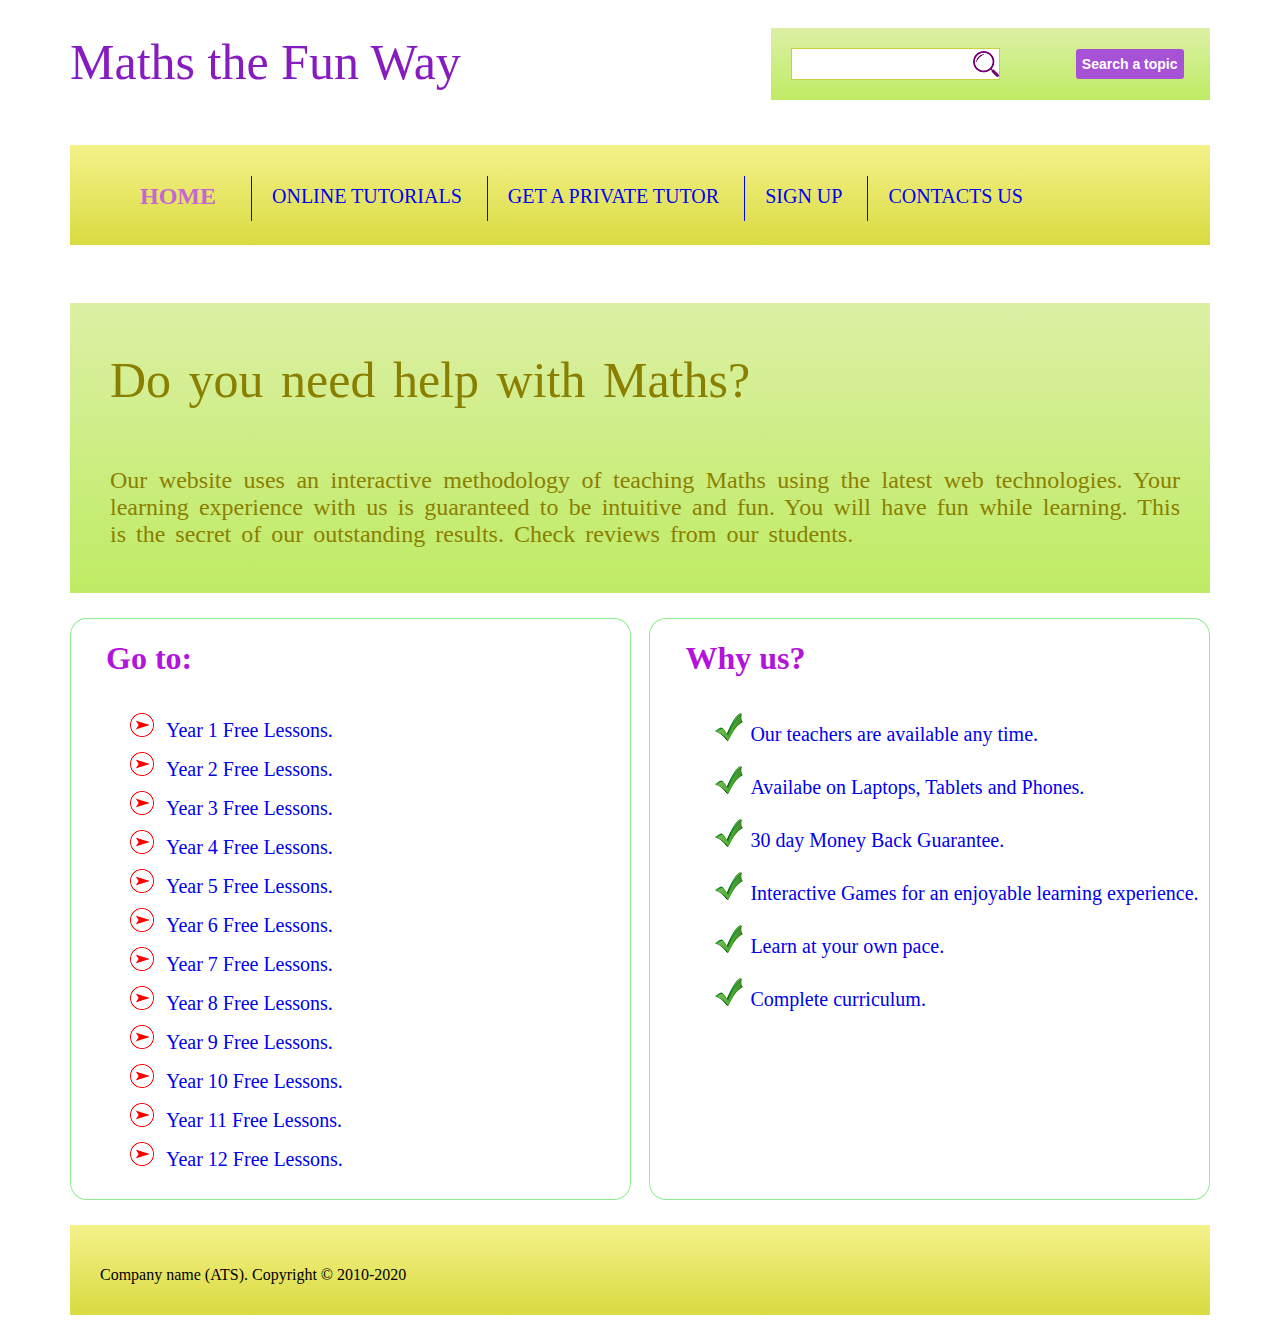
<file: Maths_Tutorial_Website.html>
<!DOCTYPE html>
<html>
<head>
    <title>Maths Tutorial Project</title>
    <style>
        body{
            font-family: 'Times New Roman', Times, serif;
        }
        
        #container{
            display: grid;
            width: 1200px;
            height: auto;
            margin: auto;
            background-size: 100% 100%;
        }
        .clear {
            clear: both;
            height: 20px;
        }        
        header {
            background-color: white;
            display: flex;
            flex-direction: row;
            margin: auto;
            width: 95%;
            justify-content: space-between;

        }
        #header-left {
            margin: 0px 30px 0px 0px;
        }
        #header-left h1 {
            font-weight:200;
            color:#861bbf;
            font-size:50px;
            margin-top:25px;
        }
        #header-right {
            width: 35%;
            height: 80%;
            padding: 20px;
            margin: 20px 0px 0px 0px;
            background: linear-gradient(to bottom, #DCF0A5, #BFEB64);
        }
        #search-Input {
	        width: 200px;
	        height: 28px;
	        border: 1px solid #C8D03E;
	        padding-left: 5px;
            margin-right: 18%;

	        background: white url(Images/active-search\ -\ Copy.png) right no-repeat;
	    }	

        .button{
	        height:30px;
	        color:white;
	        font-size:14px;
	        font-weight:bold;
	        background-color:#A751D6;
	        border:0px;
            border-radius: 3px;
	    }
      
        
        a {
            text-decoration: none;
        }
        #menu {
            margin: auto;
            display: flex;
            flex-direction: row;
            background: linear-gradient(to bottom, #F4F28A, #DADA41);
            height: 100px;
            width: 95%;
        }
        #menu ul li {
            float: left;
            list-style: none;
            margin-top: 15px;
            margin-left: 20px;
            padding-right: 25px;
            height: 45px;
            line-height: 40px;
            color: blue;
            font-size: 20px;
            font-weight: lighter;
            border-right: 1px solid blue;
        }
        #menu ul li a {
            font-size: 20px;
            font-weight: normal;
            text-transform: uppercase;
            transition: font-size 0.3s ease;

        }
        #menu ul li a:hover, #menu ul li a#home {
            font-weight: bold;
            padding: 0px 10px 0px 10px;
            font-size: 24px;
            color: #c466d3;
            
        }
        #menu ul li#contact {
            border-right:0px;

        }
        #intro {
            display: flex;
            flex-direction: column;
            background: linear-gradient(to bottom, #DCF0A5, #BFEB64);
            height: 290px;
            width: 95%;
            margin: auto;
            color: rgb(138,127,1);

        }
        #intro h1 {
            font-size: 50px;
            font-weight: normal;
            word-spacing: 5px;
            padding: 15px 0px 0px 40px;

        }
        #intro p {
            font-size: 24px;
            word-spacing: 4px;
            font-weight: normal;
            text-align: justify;
            padding: 0px 30px 0px 40px;
        }
        #main {
            display: flex;
            flex-direction: row;
            background-color: white;
            margin: auto;
            border-radius: 3px;
            justify-content: space-between;
            width: 95%;

        }
        #main-left {
            margin-right: 0.5%;
        }
        #main-left h1, #main-right h1 {
            color: #B314DB;
            padding: 0px 0px 10px 35px;

        }
        #main-right {
            margin-left: 0.5%;
        }
        #main-right, #main-left {
            width: 49%;
            border: 1px solid lightgreen;
            border-radius: 3%;
            margin-top: 5px;
            margin-bottom: 5px;
            height: 580px;
        }
 
        #main-right a, #main-left a {
            color: #0000EE;
            font-size: 20px;
            
        }
        #main-left li {
            list-style-type: none;
            list-style-image: url(Images/arrow-right\ -\ Copy.png);
            padding: 5px 0px 5px 5px;
            font-size: 20px;
            margin-left: 50px;
        }
        #main-right li {
            list-style-type: none;
            list-style-image: url(Images/mark_tick\ -\ Copy.png);
            padding: 5px 0px 15px 0px;
            font-size: 20px;
            margin-left: 60px;

        }
        #main-right li a, #main-left li a {
            transition: font-size 0.3s ease;
        }
        #main-right li a:hover, #main-left li a:hover {
            font-weight: bold;
            font-size: 24px;
            color: #bb40ce;

            
        }
        

        footer {
            background: linear-gradient(to bottom, #F4F28A, #DADA41);
            height:90px;
            width: 95%;
            margin: auto;
	    }
	
        #footer{
            padding: 25px 0px 0px 30px;
            color: black;
	    }
        



        
    </style>
</head>
<body>
    <div id="container">
        <header>
            <div id="header-left" >
                <h1>Maths the Fun Way</h1>
            </div>
            <div id="header-right">
                <form action="#">
                    <input type="text" autocomplete="off" id="search-Input"/>
                    <input type="submit" class="button" value="Search a topic"/>
                </form>
            </div>
        </header>
        <div class="clear"></div>
        <div id="menu">
            <ul>
                <li><a href="#" id="home">HOME</a></li>
                <li><a href="#">ONLINE TUTORIALS</a></li>
                <li><a href="#">GET A PRIVATE TUTOR</a></li>
                <li><a href="#">SIGN UP</a></li>
                <li id="contact"><a href="#">CONTACTS US</a></li>
            </ul>
        </div>
        
        <div class="clear"></div><br>
        <div class="clear"></div>
        <div id="intro">
            <h1>Do you need help with Maths?</h1>
            <p>
                <span>Our website uses an interactive methodology of teaching Maths using the latest web technologies. Your</span>
                <span>learning experience with us is guaranteed to be intuitive and fun. You will have fun while learning.</span>
                <span>This is the secret of our outstanding results. Check reviews from our students.</span>
            </p>
        </div>
        <div class="clear"></div>
        <div id="main">
            <div id="main-left">
                <h1>Go to:</h1>
                <ul>
                    <li><a href="#">Year 1 Free Lessons.</a></li>
                    <li><a href="#">Year 2 Free Lessons.</a></li>
                    <li><a href="#">Year 3 Free Lessons.</a></li>
                    <li><a href="#">Year 4 Free Lessons.</a></li>
                    <li><a href="#">Year 5 Free Lessons.</a></li>
                    <li><a href="#">Year 6 Free Lessons.</a></li>
                    <li><a href="#">Year 7 Free Lessons.</a></li>
                    <li><a href="#">Year 8 Free Lessons.</a></li>
                    <li><a href="#">Year 9 Free Lessons.</a></li>
                    <li><a href="#">Year 10 Free Lessons.</a></li>
                    <li><a href="#">Year 11 Free Lessons.</a></li>
                    <li><a href="#">Year 12 Free Lessons.</a></li>
                </ul>
            </div>
            <div id="main-right">
                <h1>Why us?</h1>
                <ul>
                    <li><a href="#">Our teachers are available any time.</a></li>
                    <li><a href="#">Availabe on Laptops, Tablets and Phones.</a></li>
                    <li><a href="#">30 day Money Back Guarantee.</a></li>
                    <li><a href="#">Interactive Games for an enjoyable learning experience.</a></li>
                    <li><a href="#">Learn at your own pace.</a></li>
                    <li><a href="#">Complete curriculum.</a></li>
                </ul>
            </div>
        </div>
        <div class="clear"></div>
        <footer>
            <div id="footer"><p>Company name (ATS). Copyright © 2010-2020</p></div>
        </footer>
        
    </div>
        
</body>
</html>
</file>
